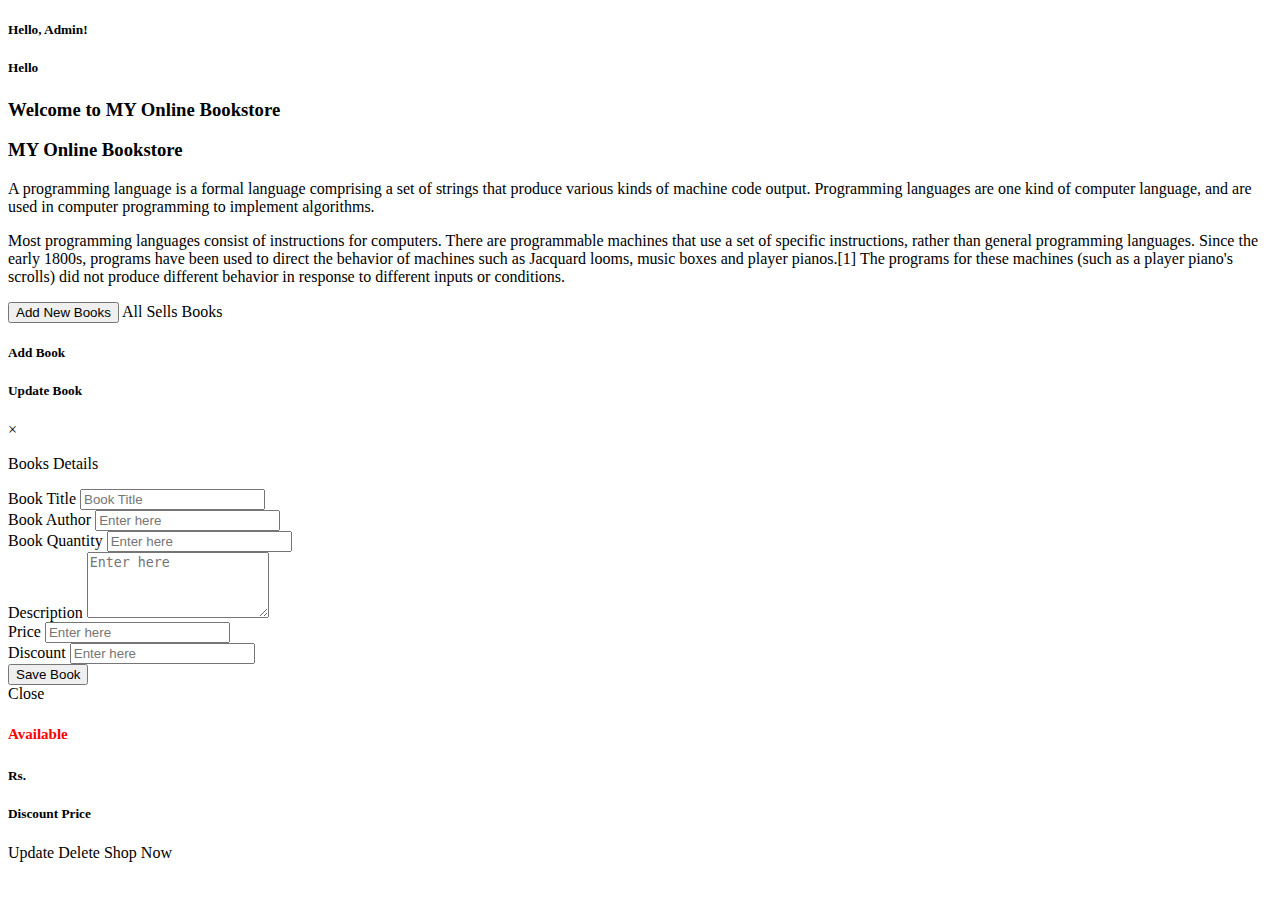
<file: src/main/resources/templates/index.html>
<!DOCTYPE html>
<html xmlns:th="http://www.thymeleaf.org" xmlns:form="http://www.thymeleaf.org/extras/spring-form">
<head>
    <meta http-equiv="Content-Type" content="text/html; charset=UTF-8">
    <title>My-Online Bookstore</title>
    <style type="text/css">
        .error {
            color: red;
        }
    </style>

    <!-- Include JavaScript and CSS files -->
    <th:block th:include="~{components/All_Js_css :: head}"></th:block>

    <!-- Show model automatically -->
    <th:block th:if="${error == true}">
        <script th:inline="javascript">
            $(document).ready(function() {
                $('#bookUpdateModel').modal('show');
            });
        </script>
    </th:block>

    <th:block th:if="${book.bookid != 0}">
        <script th:inline="javascript">
            $(document).ready(function() {
                $('#bookUpdateModel').modal('show');
            });
        </script>
    </th:block>
</head>
<body>
<!-- Include navigation component -->
<th:block th:replace="~{components/nav :: nav}"></th:block>

<div class="container-fluid p-0 m-0">
    <div class="jumbotron primary-background text-white banner-background">
        <div class="container">
            <!--            <th:block th:if="${usertype}">-->
            <th:block th:if="${session.logedUser?.userType == 'admin'}">
                <h5 th:if="${session.logedUser?.firstName}" th:text="'Hello, Admin ' + ${session.logedUser?.firstName} + '!'"
                    class="display-4">Hello, Admin!</h5>
            </th:block>
            <th:block th:if="${session.logedUser?.userType != 'admin'}">
                <h5 th:if="${session.logedUser?.firstName}" th:text="'Hello, ' + ${session.logedUser?.firstName} + '!'"
                    class="display-4">Hello</h5>
            </th:block>

            <h3 class="display-3">Welcome to MY Online Bookstore</h3>
            <h3>MY Online Bookstore</h3>
            <p>A programming language is a formal language comprising a set
                of strings that produce various kinds of machine code output.
                Programming languages are one kind of computer language, and are
                used in computer programming to implement algorithms.</p>

            <p>Most programming languages consist of instructions for
                computers. There are programmable machines that use a set of
                specific instructions, rather than general programming languages.
                Since the early 1800s, programs have been used to direct the
                behavior of machines such as Jacquard looms, music boxes and player
                pianos.[1] The programs for these machines (such as a player
                piano's scrolls) did not produce different behavior in response to
                different inputs or conditions.</p>


            <th:block th:if="${not #strings.isEmpty(session.logedUser)}">
                <th:block th:if="${session.logedUser?.userType == 'admin'}">
                    <button type="button" class="btn btn-outline-light btn-lg"
                            data-toggle="modal" th:data-bs-target="bookUpdateModel" href="#bookUpdateModel">
                        <span class="fa fa-book fa-spin"></span>Add New Books
                    </button>
                    <a class="btn btn-outline-light btn-lg"
                       th:href=" @{/sellBooks}">
                        <span class="fa fa-book fa-spin"></span>All Sells Books
                    </a>
                </th:block>
            </th:block>
        </div>
    </div>
</div>

<!-- Bootstrap Modal For add Book-->
<!-- Modal -->
<div class="modal fade"  id="bookUpdateModel" tabindex="-1" role="dialog"
     aria-labelledby="exampleModalLabel" aria-hidden="false"
     data-keyboard="false" data-backdrop="static">
    <div class="modal-dialog" role="document">
        <div class="modal-content">
            <div class="modal-header">
                <th:block th:if="${book.bookid == 0}">
                    <h5 class="modal-title" id="exampleModalLabel">Add Book</h5>
                </th:block>
                <th:block th:if="${book.bookid != 0}">
                    <h5 class="modal-title" id="exampleModalLabel">Update Book</h5>
                </th:block>
                <a type="button" class="close"
                   th:href="@{/}"><span
                        aria-hidden="true">&times;</span>
                </a>
            </div>
            <div class="modal-body">
                <!-- Book form -->
                <div class="card">
                    <div class="card-header  primary-background text-white text-center">
                        <span class="fa fa-book fa-3x"></span>
                        <p>Books Details</p>
                    </div>
                    <div class="card-body">
                        <!--form-->
                        <form th:action="@{/registerbookform}" method="post"
                              th:object="${book}">
                            <th:block th:if="${book.bookid != 0}">
                                <div class="form-group">
                                    <input type="hidden" th:field="*{bookid}" class="form-control"/>
                                </div>
                            </th:block>
                            <div class="form-group">
                                <label for="booktitle">Book Title</label>
                                <input type="text" th:field="*{booktitle}" id="booktitle" class="form-control"
                                       placeholder="Book Title"/>
                                <small class="error" th:if="${#fields.hasErrors('booktitle')}"
                                       th:errors="*{booktitle}"></small>
                            </div>
                            <div class="form-group">
                                <label for="bookAuther">Book Author</label>
                                <input type="text" th:field="*{bookauthor}" id="bookAuther" class="form-control"
                                       placeholder="Enter here"/>
                                <small class="error" th:if="${#fields.hasErrors('bookauthor')}"
                                       th:errors="*{bookauthor}"></small>
                            </div>
                            <div class="form-group">
                                <label for="bookquantity">Book Quantity</label>
                                <input type="number" th:field="*{bookquantity}" id="bookquantity" class="form-control"
                                       placeholder="Enter here"/>
                                <small class="error" th:if="${#fields.hasErrors('bookquantity')}"
                                       th:errors="*{bookquantity}"></small>
                            </div>
                            <div class="form-group">
                                <label for="description">Description</label>
                                <textarea rows="4" th:field="*{bookdescription}" id="description" class="form-control"
                                          placeholder="Enter here"></textarea>
                                <small class="error"
                                       th:if="${#fields.hasErrors('bookdescription')}"
                                       th:errors="*{bookdescription}"></small>
                            </div>
                            <div class="form-group">
                                <label for="price">Price</label>
                                <input type="text" th:field="*{price}" id="price" class="form-control"
                                       placeholder="Enter here"/>
                                <small class="error" th:if="${#fields.hasErrors('price')}"
                                       th:errors="*{price}"></small>
                            </div>
                            <div class="form-group">
                                <label for="discount">Discount</label>
                                <input type="text" th:field="*{discount}" id="discount" class="form-control"
                                       placeholder="Enter here"/>
                                <small class="error" th:if="${#fields.hasErrors('discount')}"
                                       th:errors="*{discount}"></small>
                            </div>
                            <div class="container text-center mt-2">
                                <button type="submit" class="btn btn-success">Save Book</button>
                            </div>
                        </form>
                    </div>
                </div>
            </div>
            <div class="modal-footer">
                <a type="button" class="btn btn-secondary"
                   th:href="@{/}">Close</a>
            </div>
        </div>
    </div>
</div>
<!-- Bootstrap modal section End -->

<!--card-->
<th:block th:if="${book != null}">
    <div class="container">
        <div class="row">
            <th:block th:each="b : ${books}">
                <div class="col-md-4">
                    <div class="card">
                        <div class="card-body">
                            <h4 class="card-title" style="position: absolute;" th:text="${b.booktitle}"></h4>
                            <h5 class="card-title text-right"
                                style="position: relative; color: red;">
                                <span style="font-size: 15px">Available </span><span
                                    th:text="${b.bookquantity}"></span></h5>
                            <p class="card-text" th:text="${b.bookdescription}"></p>
                            <h6 class="text-right" th:text="'Author: ' + ${b.bookauthor}"></h6>
                            <h5 class="primary-background">
                                Rs.
                                <span th:text="${b.price}"></span>
                            </h5>
                            <h5 class="primary-background">
                                Discount Price
                                <span th:text="${b.discount * b.price / 100}"></span>
                            </h5>
                        </div>
                        <div class="card-footer text-center">
                            <th:block th:if="${session.logedUser != null}">
                                <th:block th:if="${session.usertype == 'admin'}">
                                    <a th:href="@{/updatebook/{bookid}(bookid=${b.bookid})}"
                                       class="btn btn-success text-white">Update</a>
                                    <a th:href="@{/deletebook/{bookid}(bookid=${b.bookid})}"
                                       class="btn btn-danger text-white">Delete</a>
                                </th:block>
                                <th:block th:if="${usertype != 'admin'}">
                                    <a th:href="@{/buy/{bookid}(bookid=${b.bookid})}"
                                       class="btn btn-success text-white">Shop Now</a>
                                </th:block>
                            </th:block>
                        </div>
                    </div>
                </div>
            </th:block>
        </div>
    </div>
</th:block>

</body>
</html>
</file>
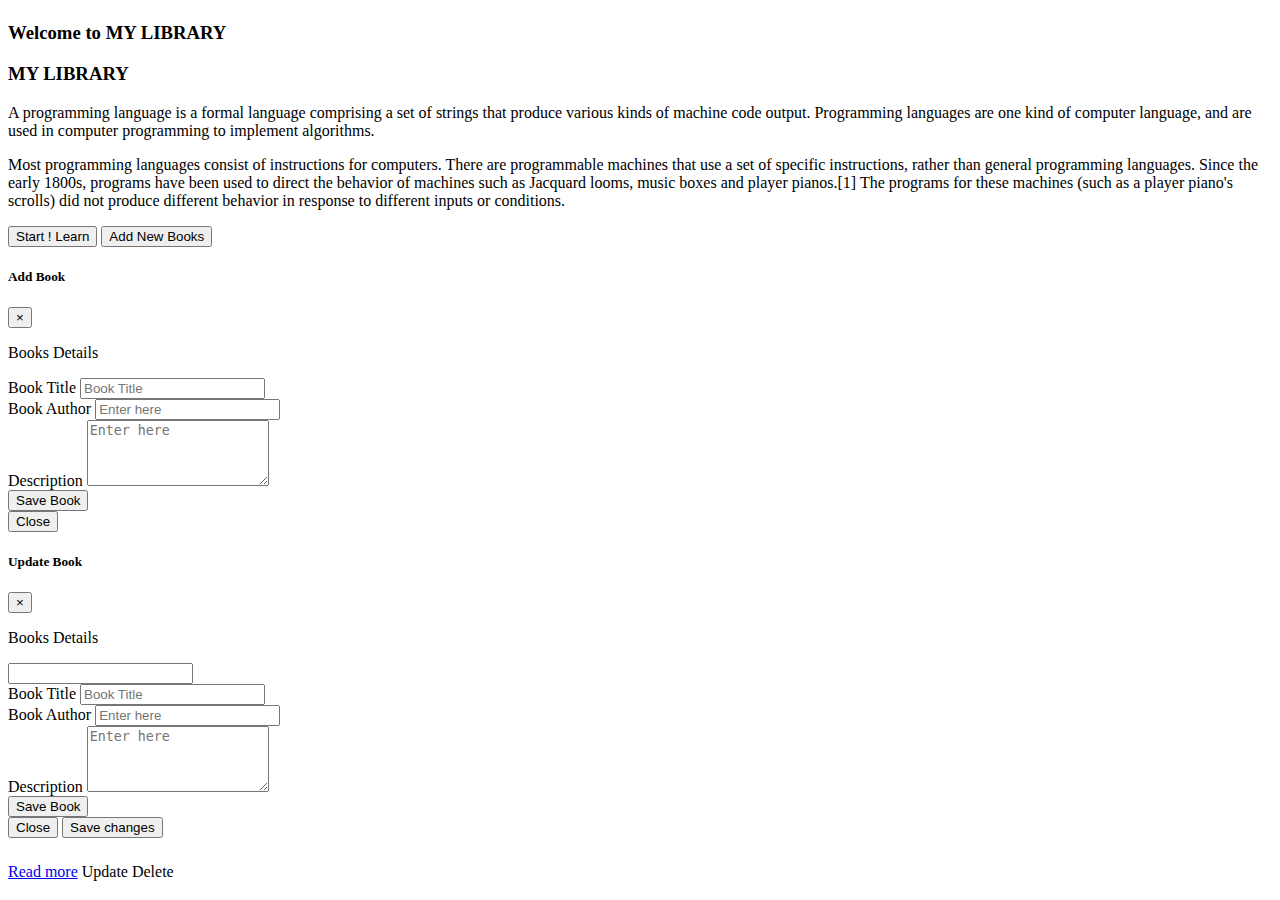
<file: src/main/resources/templates/home.html>
<!DOCTYPE html>
<html xmlns:th="http://www.thymeleaf.org" xmlns:c="http://www.thymeleaf.org/extras/core">
<head>
    <meta http-equiv="Content-Type" content="text/html; charset=UTF-8">
    <title>My-Library</title>
    <style type="text/css">
        .error {
            color: red;
        }
    </style>

    <th:block th:include="components/All_Js_css"></th:block>

    <!-- show model automatically -->
    <th:block th:if="${error == true}">
        <script th:inline="javascript">
            $(document).ready(function () {
                $('#exampleModal').modal('show');
            });
        </script>
    </th:block>

    <th:block th:if="${bookById.bookid != null}">
        <script th:inline="javascript">
            $(document).ready(function () {
                $('#bookUpdateModal').modal('show');
            });
        </script>
    </th:block>
</head>
<body>
<th:block th:include="components/nav"></th:block>

<div class="container-fluid p-0 m-0">
    <div class="jumbotron primary-background text-white banner-background">
        <div class="container">
            <h5 class="display-4" th:text="'Hi ! ' + ${name}"></h5>

            <h3 class="display-3">Welcome to MY LIBRARY</h3>
            <h3>MY LIBRARY</h3>
            <p>A programming language is a formal language comprising a set
                of strings that produce various kinds of machine code output.
                Programming languages are one kind of computer language, and are
                used in computer programming to implement algorithms.</p>

            <p>Most programming languages consist of instructions for
                computers. There are programmable machines that use a set of
                specific instructions, rather than general programming languages.
                Since the early 1800s, programs have been used to direct the
                behavior of machines such as Jacquard looms, music boxes and player
                pianos.[1] The programs for these machines (such as a player
                piano's scrolls) did not produce different behavior in response to
                different inputs or conditions.</p>

            <button class="btn btn-outline-light btn-lg">
                <span class="fa fa-user-plus"></span> Start ! Learn
            </button>

            <th:block th:if="${user != null}">
                <button type="button" class="btn btn-outline-light btn-lg" data-toggle="modal" data-target="#exampleModal">
                    <span class="fa fa-book fa-spin"></span>Add New Books
                </button>
            </th:block>
        </div>
    </div>
</div>

<!-- Bootstrap Modal For add Book-->

<!-- Modal -->
<div class="modal fade" id="exampleModal" tabindex="-1" role="dialog" aria-labelledby="exampleModalLabel" aria-hidden="false">
    <div class="modal-dialog" role="document">
        <div class="modal-content">
            <div class="modal-header">
                <h5 class="modal-title" id="exampleModalLabel">Add Book</h5>
                <button type="button" class="close" data-dismiss="modal" aria-label="Close">
                    <span aria-hidden="true">&times;</span>
                </button>
            </div>
            <div class="modal-body">
                <!-- Book form -->
                <div class="card">
                    <div class="card-header  primary-background text-white text-center">
                        <span class="fa fa-book fa-3x"></span>
                        <p>Books Details</p>
                    </div>
                    <div class="card-body">
                        <!--form-->
                        <form th:action="@{/registerbookform}" method="post" th:object="${book}" class="form-horizontal">
                            <div class="form-group">
                                <label for="booktitle">Book Title</label>
                                <input th:field="*{booktitle}" class="form-control" placeholder="Book Title"/>
                                <span th:if="${#fields.hasErrors('booktitle')}" th:errors="*{booktitle}" class="error"></span>
                            </div>
                            <div class="form-group">
                                <label for="Name">Book Author</label>
                                <input th:field="*{bookauthor}" class="form-control" placeholder="Enter here"/>
                                <span th:if="${#fields.hasErrors('bookauthor')}" th:errors="*{bookauthor}" class="error"></span>
                            </div>
                            <div class="form-group">
                                <label for="description">Description</label>
                                <textarea th:field="*{bookdescription}" rows="4" class="form-control" placeholder="Enter here"></textarea>
                                <span th:if="${#fields.hasErrors('bookdescription')}" th:errors="*{bookdescription}" class="error"></span>
                            </div>
                            <div class="container text-center mt-2">
                                <button type="submit" class="btn btn-success">Save Book</button>
                            </div>
                        </form>
                    </div>
                </div>
                <div class="modal-footer">
                    <button type="button" class="btn btn-secondary" data-dismiss="modal">Close</button>
                </div>
            </div>
        </div>
    </div>
</div>

<!-- Bootstrap modal section End -->

<!-- Bootstrap Modal For Upadate Book-->

<!-- Modal -->
<div class="modal fade" id="bookUpdateModal" tabindex="-1" role="dialog" aria-labelledby="exampleModalLabel" aria-hidden="false">
    <div class="modal-dialog" role="document">
        <div class="modal-content">
            <div class="modal-header">
                <h5 class="modal-title" id="exampleModalLabel">Update Book</h5>
                <button type="button" class="close" data-dismiss="modal" aria-label="Close">
                    <span aria-hidden="true">&times;</span>
                </button>
            </div>
            <div class="modal-body">
                <!-- Book form -->
                <div class="card">
                    <div class="card-header  primary-background text-white text-center">
                        <span class="fa fa-book fa-3x"></span>
                        <p>Books Details</p>
                    </div>
                    <div class="card-body">
                        <!--form-->
                        <form th:action="@{/updatebookform}" method="post" th:object="${book}">
                            <div class="form-group">
                                <input th:field="*{bookid}" class="form-control" th:value="${bookById.bookid}" />
                            </div>
                            <div class="form-group">
                                <label for="booktitle">Book Title</label>
                                <input th:field="*{booktitle}" class="form-control" placeholder="Book Title" th:value="${bookById.booktitle}" />
                                <span th:if="${#fields.hasErrors('booktitle')}" th:errors="*{booktitle}" class="error"></span>
                            </div>
                            <div class="form-group">
                                <label for="Name">Book Author</label>
                                <input th:field="*{bookauthor}" class="form-control" placeholder="Enter here" th:value="${bookById.bookauthor}" />
                                <span th:if="${#fields.hasErrors('bookauthor')}" th:errors="*{bookauthor}" class="error"></span>
                            </div>
                            <div class="form-group">
                                <label for="description">Description</label>
                                <textarea th:field="*{bookdescription}" rows="4" class="form-control" placeholder="Enter here" th:value="${bookById.bookdescription}"></textarea>
                                <span th:if="${#fields.hasErrors('bookdescription')}" th:errors="*{bookdescription}" class="error"></span>
                            </div>
                            <div class="container text-center mt-2">
                                <button type="submit" class="btn btn-success">Save Book</button>
                            </div>
                        </form>
                    </div>
                </div>
                <div class="modal-footer">
                    <button type="button" class="btn btn-secondary" data-dismiss="modal">Close</button>
                    <button type="button" class="btn btn-primary">Save changes</button>
                </div>
            </div>
        </div>
    </div>
</div>

<!-- Bootstrap modal section End -->

<!-- card -->
<div class="container">
    <div class="row">
        <th:block th:each="b : ${books}">
            <div class="col-md-4">
                <div class="card">
                    <div class="card-body">
                        <h4 class="card-title" th:text="${b.booktitle}"></h4>
                        <p class="card-text" th:text="${b.bookdescription}"></p>
                        <h6 class="text-right" th:text="'Author: ' + ${b.bookauthor}"></h6>
                        <a href="#" class="btn primary-background text-white">Read more</a>
                        <th:block th:if="${user != null}">
                            <a th:href="@{'/updatebook/' + ${b.bookid}}" class="btn btn-success text-white">Update</a>
                            <a th:href="@{'/deletebook/' + ${b.bookid}}" class="btn btn-danger text-white">Delete</a>
                        </th:block>
                    </div>
                </div>
            </div>
        </th:block>
    </div>
</div>
</body>
</html>
</file>
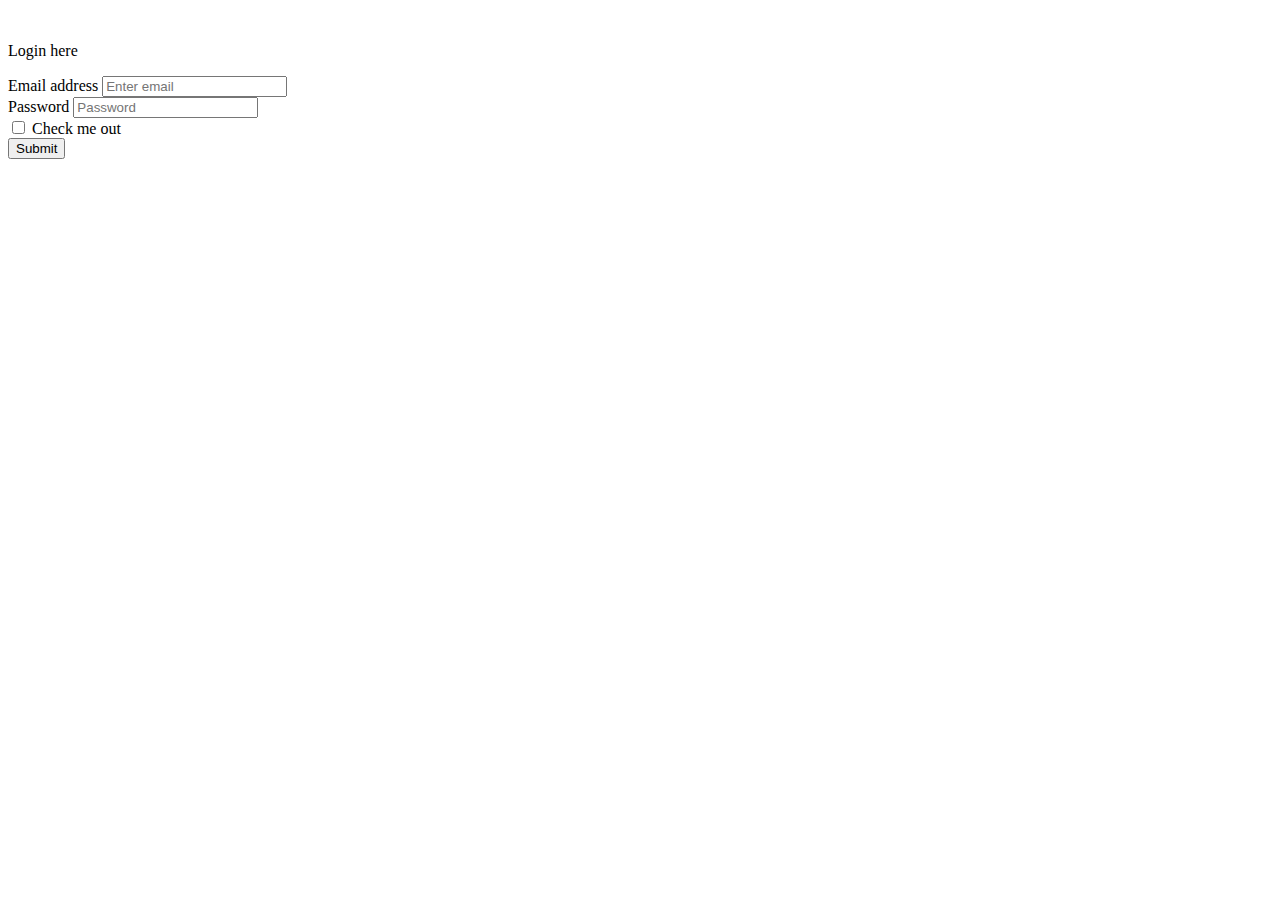
<file: src/main/resources/templates/login.html>
<!DOCTYPE html>
<html xmlns="http://www.w3.org/1999/xhtml" xmlns:th="http://www.thymeleaf.org">
<head>
    <meta http-equiv="Content-Type" content="text/html; charset=UTF-8">
    <title>Login page</title>
    <th:block th:include="components/All_Js_css"></th:block>
</head>
<body>
<!-- navbar -->
<th:block th:include="components/nav"></th:block>
<main class="d-flex align-items-center primary-background banner-background" style="height: 80vh;">
    <div class="container">
        <div class="row">
            <div class="col-md-4 offset-md-4">
                <div class="card">
                    <div class="card-header primary-background text-white text-center">
                        <span class="fa fa-user-plus fa-3x"></span> <br>
                        <p>Login here</p>
                    </div>
                    <div class="card-body">
<!--                        <div class="alert" role="alert" th:class="${clss}" th:text="${msg}"></div>-->
                        <div class="alert" th:class="${session.msg != null ? 'alert-danger' : ''}" role="alert" th:text="${session.msg}"></div>

                        <form th:action="@{/loginform}" method="post">
                            <div class="form-group">
                                <label for="Email1">Email address</label>
                                <input type="email" class="form-control" id="InputEmail1" name="email" aria-describedby="emailHelp" placeholder="Enter email">
                            </div>
                            <div class="form-group">
                                <label for="exampleInputPassword1">Password</label>
                                <input type="password" class="form-control" id="exampleInputPassword1" name="password" placeholder="Password">
                            </div>
                            <div class="form-check">
                                <input type="checkbox" class="form-check-input" id="exampleCheck1">
                                <label class="form-check-label" for="exampleCheck1">Check me out</label>
                            </div>
                            <button type="submit" class="btn btn-primary">Submit</button>
                        </form>
                    </div>
                </div>
            </div>
        </div>
    </div>
</main>
</body>
</html>
</file>
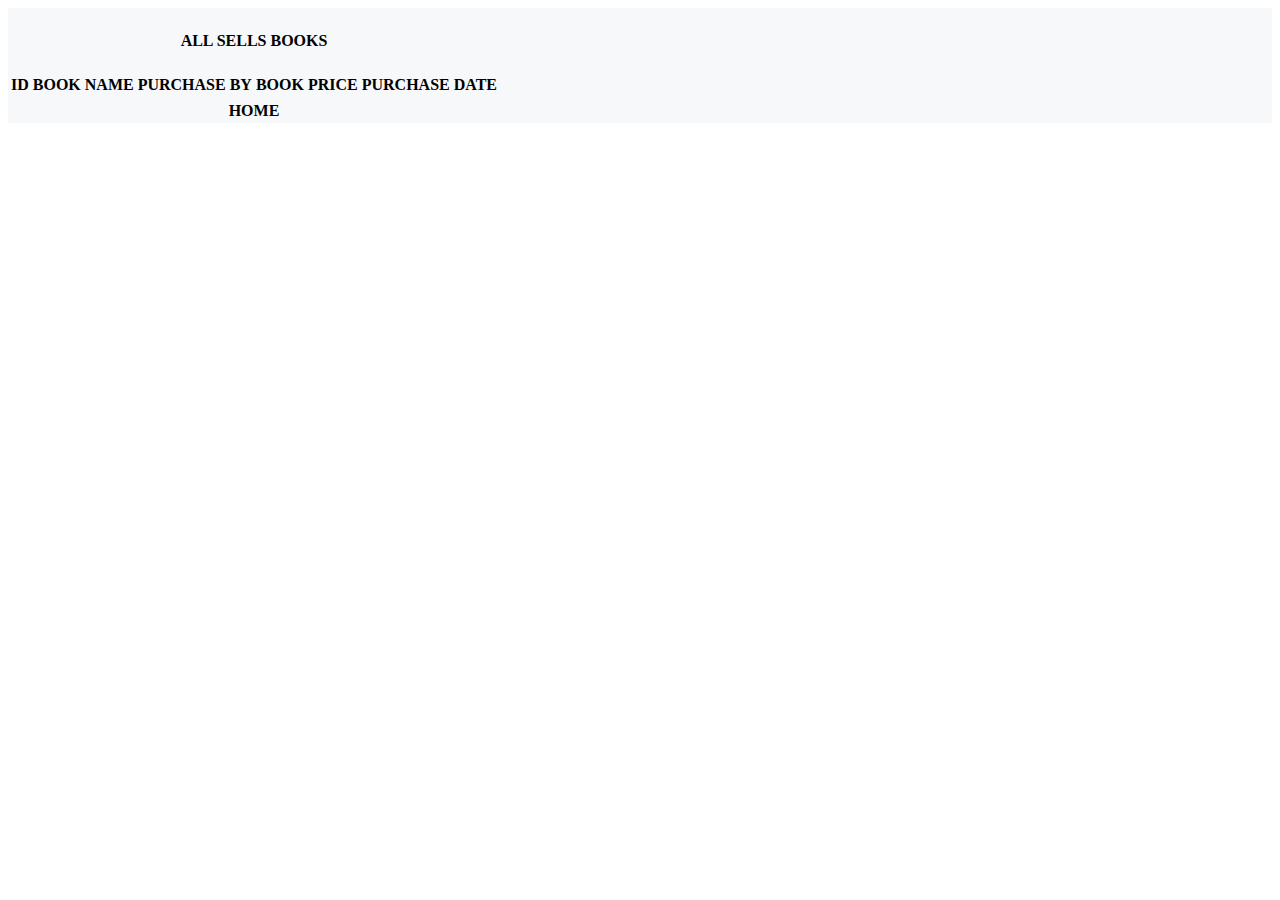
<file: src/main/resources/templates/purchaseBooks.html>
<!DOCTYPE html>
<html lang="en" xmlns:th="http://www.thymeleaf.org" xmlns:c="http://www.thymeleaf.org/extras/core">
<head>
	<meta charset="UTF-8">
	<title>Sell Books</title>
	<th:block th:include="components/All_Js_css"></th:block>
</head>
<body>
<!-- navbar -->
<th:block th:include="components/nav"></th:block>
<div class="container mt-2" style="background-color: #f7f8f9;">
	<table class="table table-striped table-success">
		<thead>
		<tr>
			<th colspan="5" class="text-center"><h4>ALL SELLS BOOKS</h4></th>
		</tr>
		<tr>
			<th colspan="" class="text-center">ID</th>
			<th colspan="" class="text-center">BOOK NAME</th>
			<th colspan="" class="text-center">PURCHASE BY</th>
			<th colspan="" class="text-center">BOOK PRICE</th>
			<th colspan="" class="text-center">PURCHASE DATE</th>
		</tr>
		</thead>

		<tbody>
		<tr th:each="asb : ${allSellBook}" class="text-center background" style="color: white; font-size: 21px;">
			<td th:text="${asb.id}"></td>
			<td th:text="${asb.bookName}"></td>
			<td th:text="${asb.userName}"></td>
			<td th:text="${asb.price}"></td>
			<td th:text="${asb.sellDate}"></td>
		</tr>
		</tbody>
		<tr>
			<th colspan="5" class="text-center"><a th:href="@{/}" class="btn btn-outline-primary">HOME</a></th>
		</tr>
	</table>
</div>
</body>
</html>
</file>
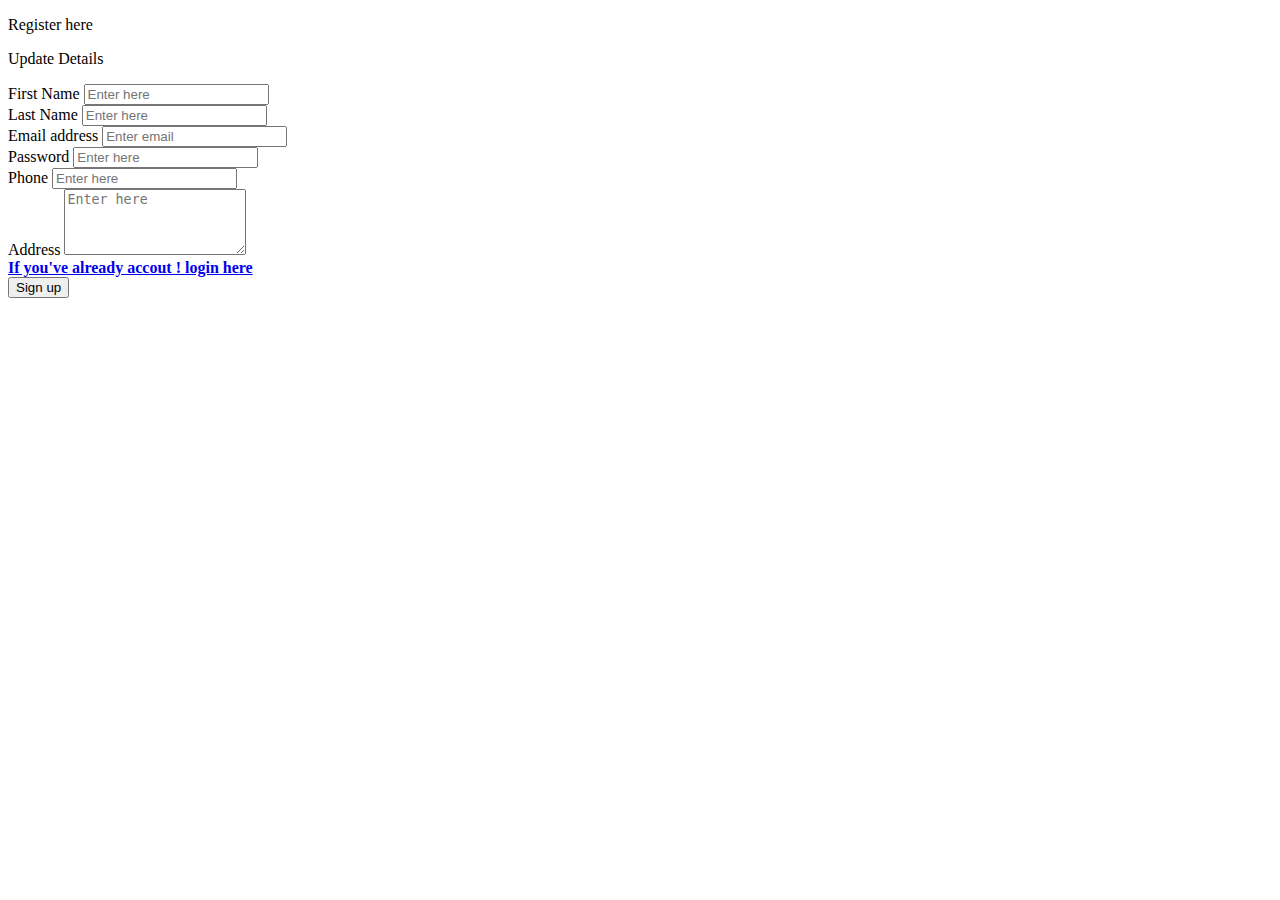
<file: src/main/resources/templates/register.html>
<!DOCTYPE html>
<html xmlns:th="http://www.thymeleaf.org" xmlns:c="http://www.thymeleaf.org/extras/core">
<head>
    <meta http-equiv="Content-Type" content="text/html; charset=UTF-8">
    <title>Register page</title>
    <th:block th:include="components/All_Js_css"></th:block>
    <style type="text/css">
        .error {
            color: red;
        }
    </style>
</head>
<body>
<th:block th:include="components/nav"></th:block>

<main class="primary-background pt-4 pb-5 banner-background">
    <div class="container">
        <div class="col-md-6 offset-md-3">
            <div class="card">
                <div class="card-header  primary-background text-white text-center">
                    <span class="fa fa-user-circle fa-3x"></span>
                    <th:block th:if="${user.id == 0}">
                        <p>Register here</p>
                    </th:block>
                    <th:block th:if="${user.id != 0}">
                        <p>Update Details</p>
                    </th:block>
                </div>
                <div class="card-body">
                    <!-- form -->
                    <form th:action="@{/registerform}" method="post" th:object="${user}">
                        <th:block th:if="${user.id != 0}">
                            <input type="hidden" th:field="*{id}" class="form-control" />
                        </th:block>
                        <div class="form-group">
                            <label for="Name">First Name</label>
                            <input th:field="*{firstName}" class="form-control" placeholder="Enter here"/>
                            <span th:if="${#fields.hasErrors('firstName')}" th:errors="*{firstName}" class="error"></span>
                        </div>
                        <div class="form-group">
                            <label for="Name">Last Name</label>
                            <input th:field="*{lastName}" class="form-control" placeholder="Enter here"/>
                            <span th:if="${#fields.hasErrors('lastName')}" th:errors="*{lastName}" class="error"></span>
                        </div>
                        <div class="form-group">
                            <label for="Username">Email address</label>
                            <input th:field="*{email}" class="form-control" placeholder="Enter email"/>
                            <span th:if="${#fields.hasErrors('email')}" th:errors="*{email}" class="error"></span>
                        </div>
                        <div class="form-group">
                            <label for="password">Password</label>
                            <input th:field="*{password}" type="password" class="form-control" placeholder="Enter here"/>
                            <span th:if="${#fields.hasErrors('password')}" th:errors="*{password}" class="error"></span>
                        </div>
                        <div class="form-group">
                            <label for="phone">Phone</label>
                            <input th:field="*{phone}" class="form-control" placeholder="Enter here"/>
                            <span th:if="${#fields.hasErrors('phone')}" th:errors="*{phone}" class="error"></span>
                        </div>
                        <div class="form-group">
                            <label for="address">Address</label>
                            <textarea th:field="*{address}" rows="4" class="form-control" placeholder="Enter here"></textarea>
                            <span th:if="${#fields.hasErrors('address')}" th:errors="*{address}" class="error"></span>
                        </div>
                        <!-- 	<div class="form-group">
                                <label for="address">Profile</label>
                                <input th:field="*{profilepic}" type="file" rows="4" class="form-control"/>
                                <span th:if="${#fields.hasErrors('profilepic')}" th:errors="*{profilepic}" class="error"></span>
                            </div> -->
                        <div class="container text-center">
                            <a href="login" style="font-weight: bold;">If you've already
                                accout ! login here</a>
                        </div>
                        <div class="container text-center mt-2">
                            <button type="submit" class="btn btn-success">Sign up</button>
                        </div>
                    </form>
                </div>
            </div>
        </div>
    </div>
</main>

<script>
    // Your JavaScript code here
</script>
</body>
</html>
</file>
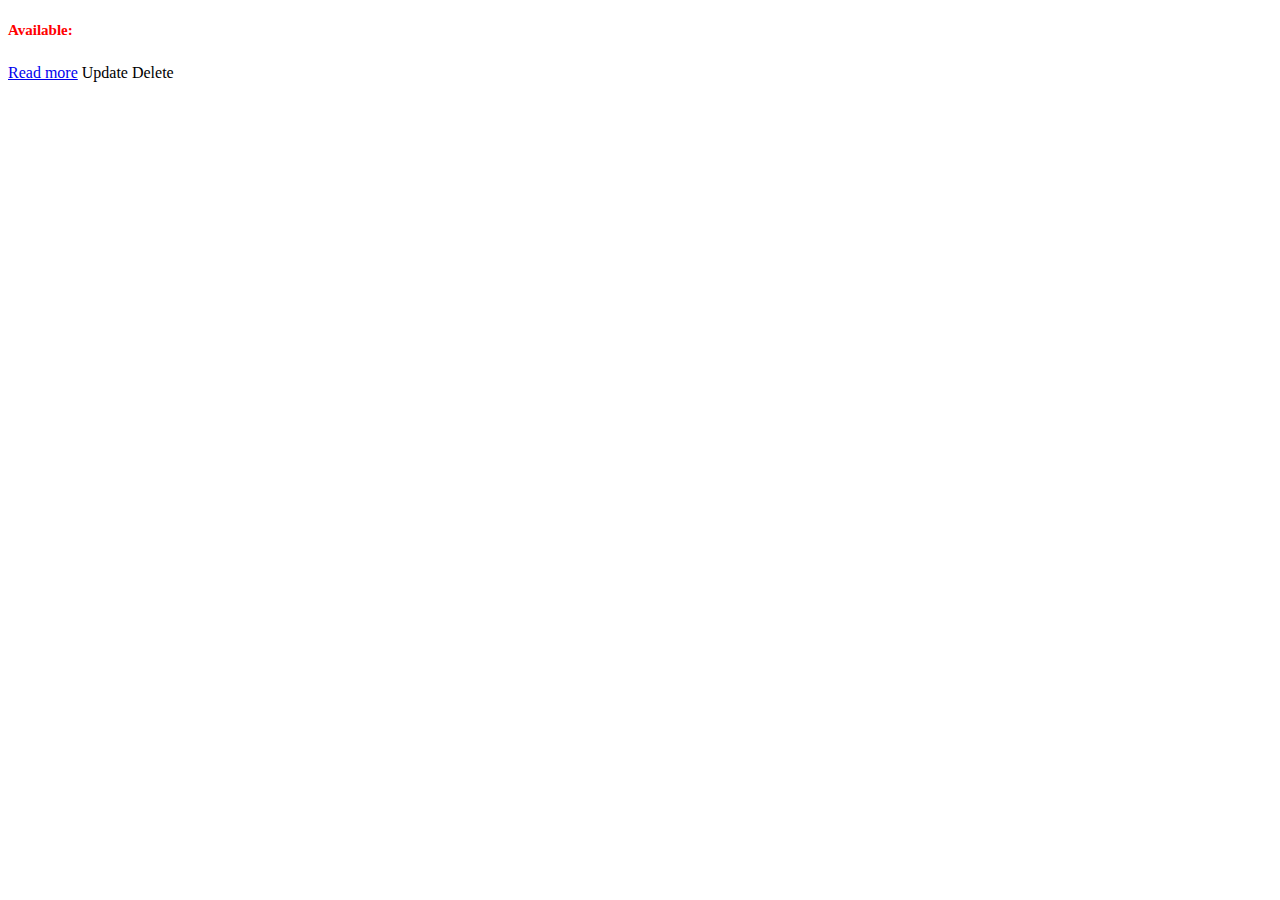
<file: src/main/resources/templates/SearchedBooks.html>
<!DOCTYPE html>
<html xmlns:th="http://www.thymeleaf.org" xmlns:c="http://www.thymeleaf.org/extras/core">
<head>
	<meta charset="UTF-8">
	<title>Results</title>
	<th:block th:include="components/All_Js_css"></th:block>
</head>
<body>
<th:block th:include="components/nav"></th:block>

<main class="mt-5">
	<!-- card -->
	<th:block th:if="${#lists.isNotEmpty(books)}">
		<div class="container">
			<div class="row">
				<div th:each="b : ${books}" class="col-md-4">
					<div class="card">
						<div class="card-body">
							<h4 class="card-title" style="position: absolute;" th:text="${b.booktitle}"></h4>
							<h5 class="card-title text-right" style="position: relative; color: red;"><span style="font-size: 15px">Available: </span>
								<span th:text="${b.bookquantity}"></span>
							</h5>
							<p class="card-text" th:text="${b.bookdescription}"></p>
							<h6 class="text-right" th:text="${'Author: ' + b.bookauthor}"></h6>
							<a href="#" class="btn primary-background text-white">Read more</a>
							<th:block th:if="${logedUser != null}">
								<a th:href="@{/updatebook/{id}(id=${b.bookid})}" class="btn btn-success text-white">Update</a>
								<a th:href="@{/deletebook/{id}(id=${b.bookid})}" class="btn btn-danger text-white">Delete</a>
							</th:block>
						</div>
					</div>
				</div>
			</div>
		</div>
	</th:block>
</main>
</body>
</html>
</file>
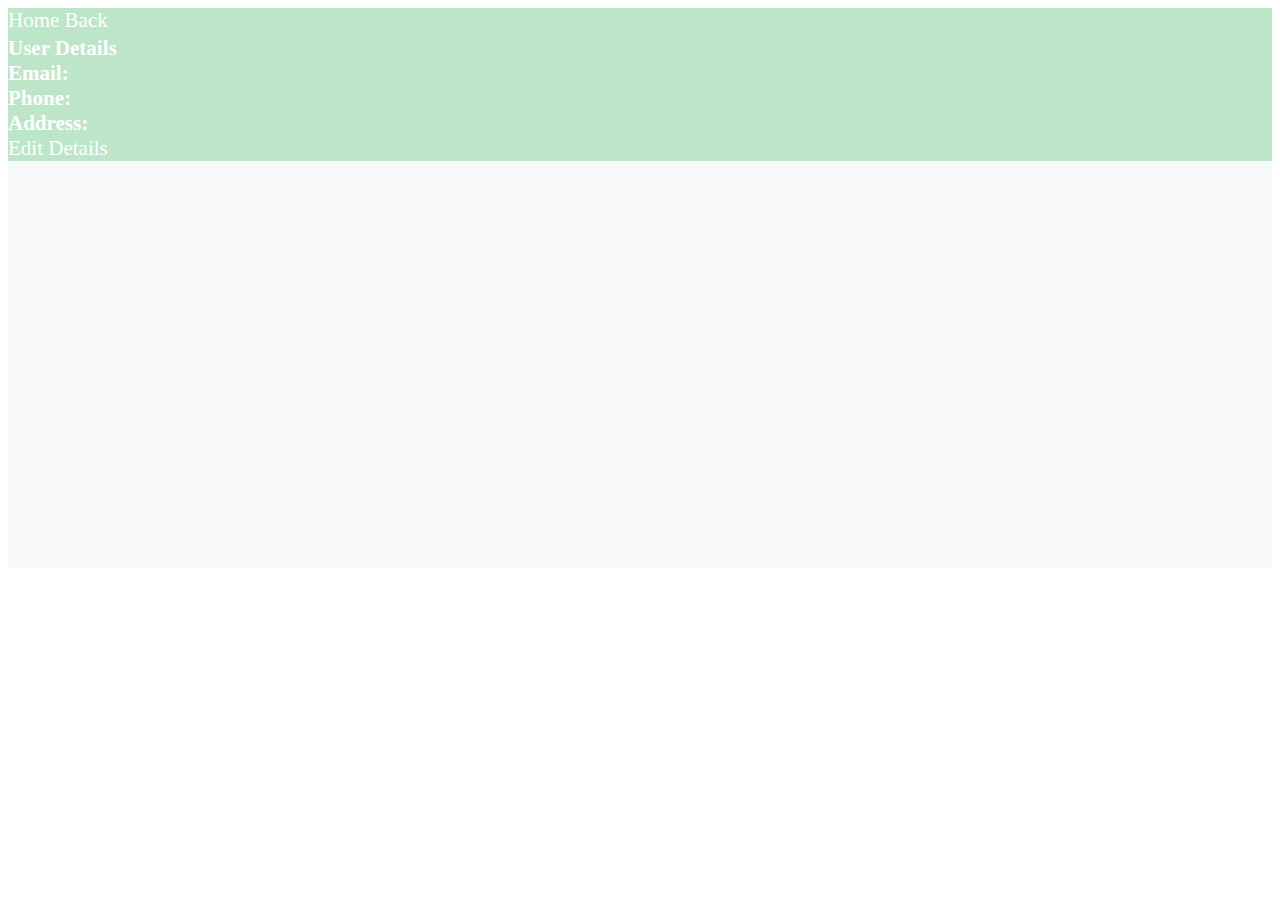
<file: src/main/resources/templates/userDetails.html>
<!DOCTYPE html>
<html lang="en" xmlns:th="http://www.thymeleaf.org" xmlns:c="http://www.thymeleaf.org/extras/core">
<head>
	<th:block th:include="components/All_Js_css"></th:block>
</head>
<body>
<!-- navbar -->
<th:block th:include="components/nav"></th:block>

<div class="container mt-2" style="background-color: #f7f8f9; height: 560px;">

	<div class="card" style="color: white; background: rgb(188, 230, 199); font-size: 21px;">
		<div class="card-header">
			<h4 style="position: absolute;">User Details</h4>
			<div class="container text-right" style="position: relative;">
				<a th:href="@{/}" class="btn btn-outline-secondary">Home</a>
				<a th:href="@{/viewUser}" class="btn btn-outline-secondary">Back</a>
			</div>
		</div>

		<div class="card-body background">
			<h4 class="card-title" th:text="${user.firstName + ' ' + user.lastName}"></h4>
			<b>Email:</b> <span th:text="${user.email}"></span><br>
			<b>Phone:</b> <span th:text="${user.phone}"></span><br>
			<b>Address:</b> <span th:text="${user.address}"></span><br>
			<div class="container text-center">
				<a th:href="@{/update/{id}(id=${user.id})}" class="btn btn-primary mt-5">Edit Details</a>
			</div>
		</div>
	</div>
</div>
</body>
</html>
</file>
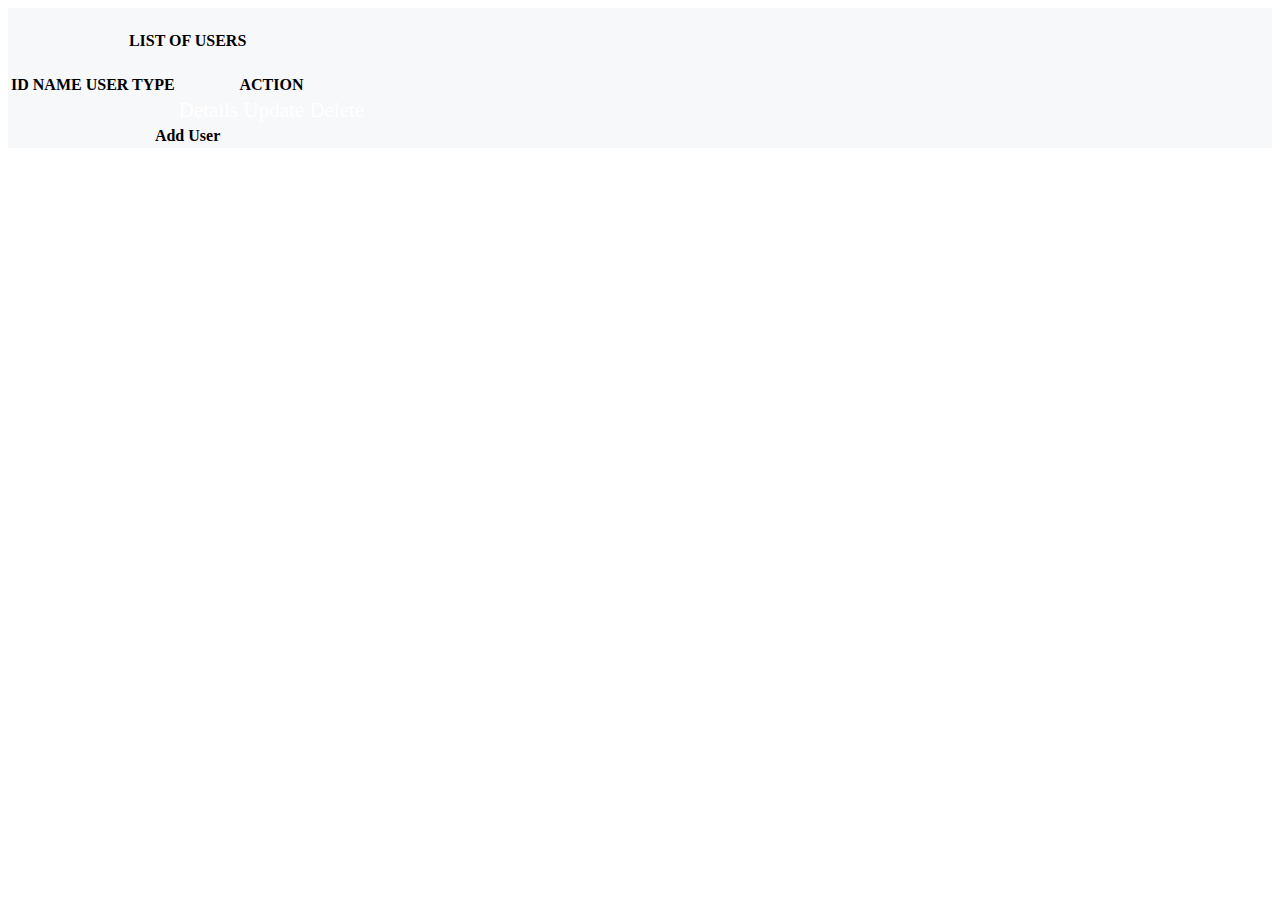
<file: src/main/resources/templates/viewUser.html>
<!DOCTYPE html>
<html lang="en" xmlns:th="http://www.thymeleaf.org" xmlns:c="http://www.thymeleaf.org/extras/core">
<head>
	<th:block th:include="components/All_Js_css"></th:block>
</head>
<body>
<!-- navbar -->
<th:block th:include="components/nav"></th:block>

<div class="container mt-2" style="background-color: #f7f8f9;">
	<table class="table table-striped table-success">
		<thead>
		<tr>
			<th colspan="4" class="text-center"><h4>LIST OF USERS</h4></th>
		</tr>
		<tr>
			<th colspan="" class="text-center">ID</th>
			<th colspan="" class="text-center">NAME</th>
			<th colspan="" class="text-center">USER TYPE</th>
			<th colspan="2" class="text-center">ACTION</th>
		</tr>
		</thead>

		<tbody>
		<tr th:each="user : ${Users}" class="text-center background" style="color: white; font-size: 21px;">
			<th th:text="${user.id}" scope="row"></th>
			<td th:text="${user.firstName + ' ' + user.lastName}"></td>
			<td th:text="${user.userType}"></td>
			<td>
				<a th:href="@{/userdetails/{id}(id=${user.id})}" class="btn btn-info">Details</a>
				<a th:href="@{/userupdate/{id}(id=${user.id})}" class="btn btn-success">Update</a>
				<a th:href="@{/userdelete/{id}(id=${user.id})}" class="btn btn-danger">Delete</a>
			</td>
		</tr>
		</tbody>
		<tr>
			<th colspan="4" class="text-center">
				<a th:href="@{/register}" class="btn btn-outline-primary">Add User</a>
			</th>
		</tr>
	</table>
</div>
</body>
</html>
</file>
